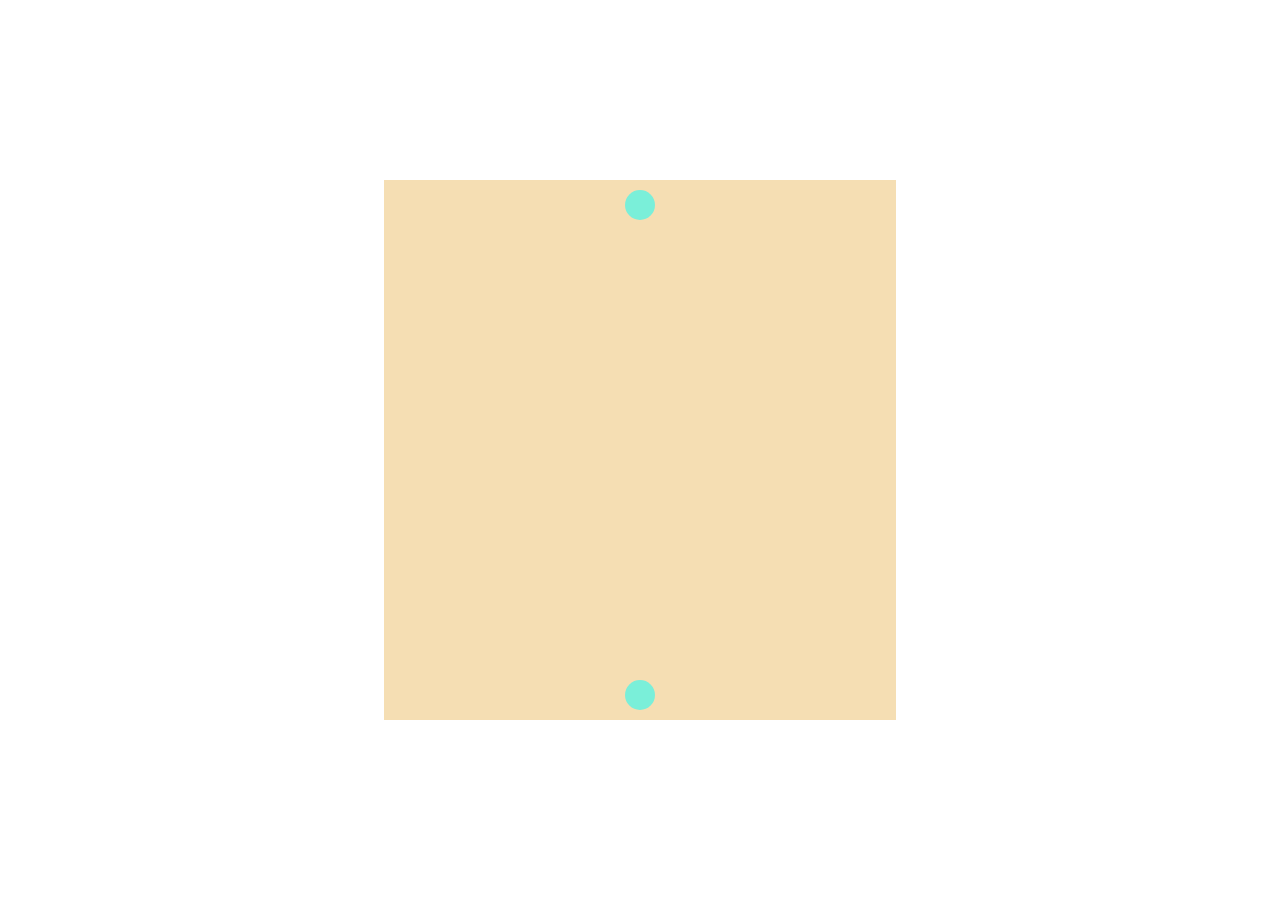
<file: index.html>
<!DOCTYPE html>
<html lang="en">
<head>
    <meta charset="UTF-8">
    <meta http-equiv="X-UA-Compatible" content="IE=edge">
    <meta name="viewport" content="width=device-width, initial-scale=1.0">
    <link rel="stylesheet" href="css/style.css">
    <title>QualcosaDalCAROSELLOpennarello?</title>
    <link rel="stylesheet" href="https://cdnjs.cloudflare.com/ajax/libs/font-awesome/6.2.1/css/all.min.css" integrity="sha512-MV7K8+y+gLIBoVD59lQIYicR65iaqukzvf/nwasF0nqhPay5w/9lJmVM2hMDcnK1OnMGCdVK+iQrJ7lzPJQd1w==" crossorigin="anonymous" referrerpolicy="no-referrer" />

</head>
<body>
    <div class="container">
        <div class="slider">

            <div class="slider-items">
             <!--    <div class="item">
                    <img src="img/01.jpg" alt="">
                </div>
                <div class="item">
                    <img src="img/02.jpg" alt="">
                </div>
                <div class="item">
                    <img src="img/03.jpg" alt="">
                </div>
                <div class="item">
                    <img src="img/04.jpg" alt="">
                </div>
                <div class="item">
                    <img src="img/05.jpg" alt="">
                </div> -->
            </div>

            <div class="prev"><i class="fa-solid fa-arrow-up"></i></div>

            <div class="next"><i class="fa-solid fa-arrow-down"></i></div>

        </div>
    </div>
    <script src="js/script.js"></script>
</body>
</html>
</file>
<file: css/style.css>
* {
    padding: 0;
    margin: 0;
    box-sizing: border-box;
}

img {
    width: 100%;
}

.container {
    width: 50%;
    height: 100vh;
    display: flex;
    align-items: center;
    margin: 0 auto;
}

.slider {
    position: relative;
    width: 80%;
    margin: 0 auto;
    background-color: wheat;
}

.slider-items {
    width: 100%;
    height: 60vh;
}

.item {
    height: 100%;
    display: none;
}

.item img {
    width: 100%;
    height: 100%;
    object-fit: cover;
}

.active {
    display: block;
}

.hidden {
    display: none;
}

.prev {
    position: absolute;
    left: 50%;
    top: 10px;
    transform: translatex(-50%);
    background-color: rgba(0, 255, 255, 0.5);
    width: 30px;
    height: 30px;
    display: flex;
    justify-content: center;
    align-items: center;
    cursor: pointer;
    border-radius: 50%;
}

.next {
    position: absolute;
    right: 50%;
    bottom: 10px;
    transform: translatex(50%);
    background-color: rgba(0, 255, 255, 0.5);
    width: 30px;
    height: 30px;
    display: flex;
    justify-content: center;
    align-items: center;
    cursor: pointer;
    border-radius: 50%;
}
</file>
